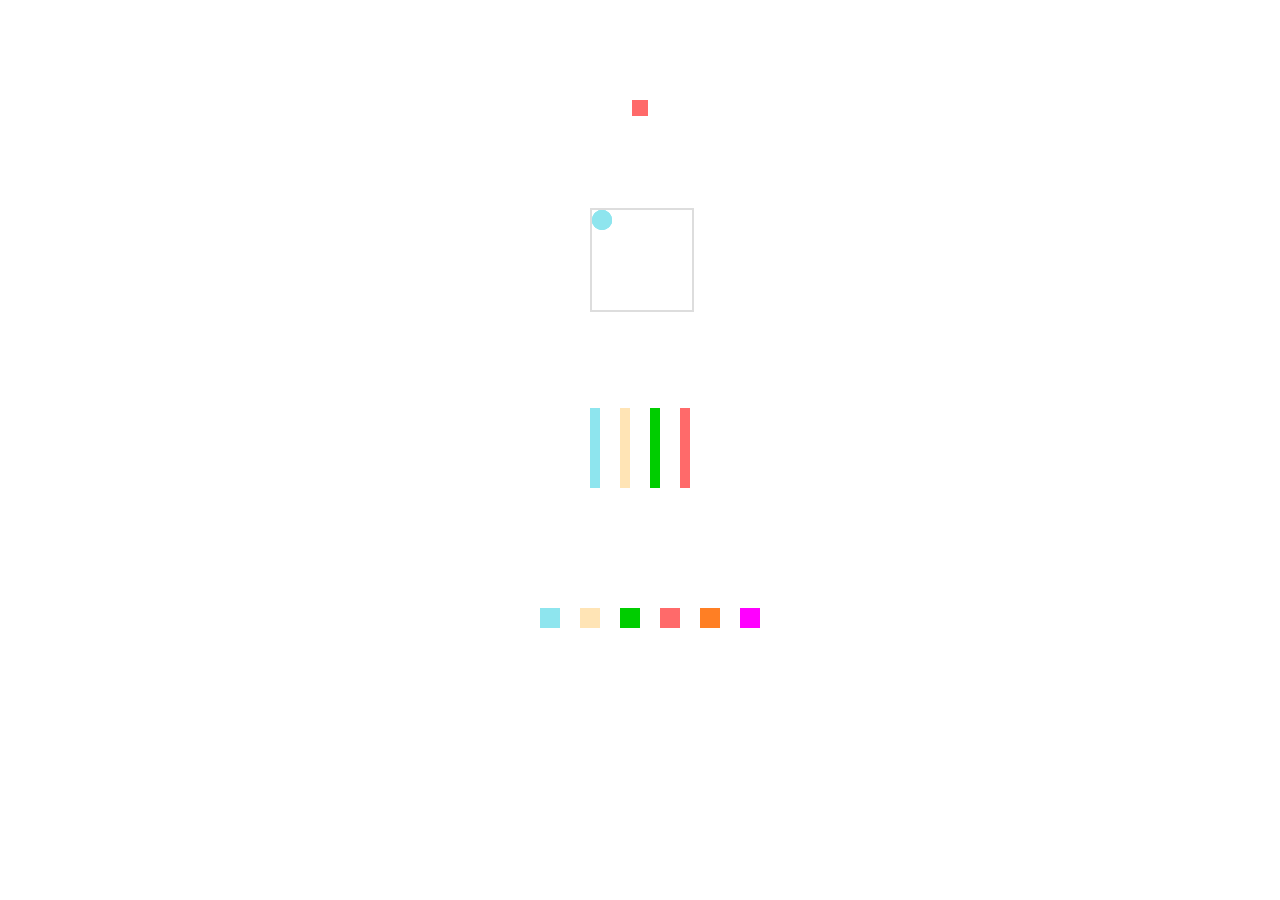
<file: css3小特效/index.html>
<!DOCTYPE html>
<html>

<head>
    <title>多种多样的加载中特效</title>
    <meta charset="utf-8">
    <style type="text/css">
    #loading_1 {
        width: 400px;
        height: 200px;
        /*border: 1px solid #ddd;*/
        position: relative;
        animation: rotate 2s infinite;
        margin: 0 auto;
    }
    
    @keyframes rotate {
        0% {
            transform: rotate(0deg);
        }
        50% {
            transform: rotate(180deg);
        }
        100% {
            transform: rotate(360deg);
        }
    }
    
    .cir {
        position: absolute;
        width: 16px;
        height: 16px;
        overflow: hidden;
        top: 92px;
        left: 192px;
    }
    
    #loading_1 div:nth-child(1) {
        background: #8EE5EE;
    }
    
    #loading_1 div:nth-child(2) {
        background: #FFE4B5;
    }
    
    #loading_1 div:nth-child(3) {
        background: #00CD00;
    }
    
    #loading_1 div:nth-child(4) {
        background: #FF6A6A;
    }
    
    .cir1 {
        animation: loading_1 2s linear infinite;
    }
    
    @keyframes loading_1 {
        0% {
            top: 62px;
            left: 162px;
        }
        50% {
            top: 92px;
            left: 192px;
        }
        100% {
            top: 62px;
            left: 162px;
        }
    }
    
    .cir2 {
        animation: loading_2 2s linear infinite;
    }
    
    @keyframes loading_2 {
        0% {
            top: 62px;
            left: 222px;
        }
        50% {
            top: 92px;
            left: 192px;
        }
        100% {
            top: 62px;
            left: 222px;
        }
    }
    
    .cir3 {
        animation: loading_3 2s linear infinite;
    }
    
    @keyframes loading_3 {
        0% {
            top: 122px;
            left: 162px;
        }
        50% {
            top: 92px;
            left: 192px;
        }
        100% {
            top: 122px;
            left: 162px;
        }
    }
    
    .cir4 {
        animation: loading_4 2s linear infinite;
    }
    
    @keyframes loading_4 {
        0% {
            top: 122px;
            left: 222px;
        }
        50% {
            top: 92px;
            left: 192px;
        }
        100% {
            top: 122px;
            left: 222px;
        }
    }
    
    #loading_2 {
        width: 400px;
        height: 200px;
        position: relative;
        margin: 0 auto;
    }
    
    #loading_2 div {
        width: 100px;
        height: 100px;
        position: absolute;
        margin-left: 150px;
        border: 2px solid #ddd;
        /* animation: loading 1.8s linear infinite; */
    }
    
    #loading_2 span {
        display: block;
        width: 20px;
        height: 20px;
        border-radius: 20px;
         background: #8EE5EE;
    }
    
    @keyframes loading {
        0% {
            transform: rotate(0deg);
        }
        10% {
            transform: rotate(45deg);
        }
        50% {
            opacity: 1;
            transform: rotate(160deg);
        }
        62% {
            opacity: 0;
        }
        65% {
            opacity: 0;
            transform: rotate(200deg);
        }
        90% {
            transform: rotate(340deg);
        }
        100% {
            transform: rotate(360deg);
        }
    }
    
 /*    #loading_2 span {
       
    } */
    
    #loading_2 div:nth-child(1) {
        animation-delay: 0.2s;
    }
    
    #loading_2 div:nth-child(2) {
        animation-delay: 0.4s;
    }
    
    #loading_2 div:nth-child(3) {
        animation-delay: 0.6s;
    }
    
    #loading_2 div:nth-child(4) {
        animation-delay: 0.8s;
    }
    
    #loading_3 {
        width: 400px;
        height: 200px;
        margin: 0 auto;
    }
    
    #loading_3 div {
        float: left;
        width: 10px;
        height: 80px;
        margin-left: 20px;
        animation: scale 1.5s linear infinite;
    }
    
    @keyframes scale {
        0% {
            transform: scale(1, 1);
        }
        50% {
            transform: scale(1, 1.8);
        }
        100% {
            transform: scale(1, 1);
        }
    }
    
    #loading_3 div:nth-child(1) {
        background: #8EE5EE;
        margin-left: 150px;
        animation-delay: 0.2s;
    }
    
    #loading_3 div:nth-child(2) {
        background: #FFE4B5;
        animation-delay: 0.4s;
    }
    
    #loading_3 div:nth-child(3) {
        background: #00CD00;
        animation-delay: 0.6s;
    }
    
    #loading_3 div:nth-child(4) {
        background: #FF6A6A;
        animation-delay: 0.8s;
    }
    
    #loading_4 {
        width: 400px;
        height: 200px;
        margin: 0 auto;
    }
    
    #loading_4 div {
        width: 20px;
        height: 20px;
        float: left;
        margin-right: 20px;
        animation: dash 2s linear infinite;
    }
    
    @keyframes dash {
        0% {
            opacity: 1;
        }
        50% {
            opacity: 0;
        }
        100% {
            opacity: 1;
        }
    }
    
    #loading_4 div:nth-child(1) {
        background: #8EE5EE;
        margin-left: 100px;
        animation-delay: 0.2s;
    }
    
    #loading_4 div:nth-child(2) {
        background: #FFE4B5;
        animation-delay: 0.4s;
    }
    
    #loading_4 div:nth-child(3) {
        background: #00CD00;
        animation-delay: 0.6s;
    }
    
    #loading_4 div:nth-child(4) {
        background: #FF6A6A;
        animation-delay: 0.8s;
    }
    
    #loading_4 div:nth-child(5) {
        background: #FF7F24;
        animation-delay: 1s;
    }
    
    #loading_4 div:nth-child(6) {
        background: #FF00FF;
        animation-delay: 1.2s;
    }
    </style>
</head>

<body>
    <div id="loading_1">
        <div class="cir cir1"><span></span></div>
        <div class="cir cir2"><span></span></div>
        <div class="cir cir3"><span></span></div>
        <div class="cir cir4"><span></span></div>
    </div>
    <div id="loading_2">
        <div><span></span></div>
        <div><span></span></div>
        <div><span></span></div>
        <div><span></span></div>
    </div>
    <div id="loading_3">
        <div></div>
        <div></div>
        <div></div>
        <div></div>
    </div>
    <div id="loading_4">
        <div></div>
        <div></div>
        <div></div>
        <div></div>
        <div></div>
        <div></div>
    </div>
</body>

</html>
</file>
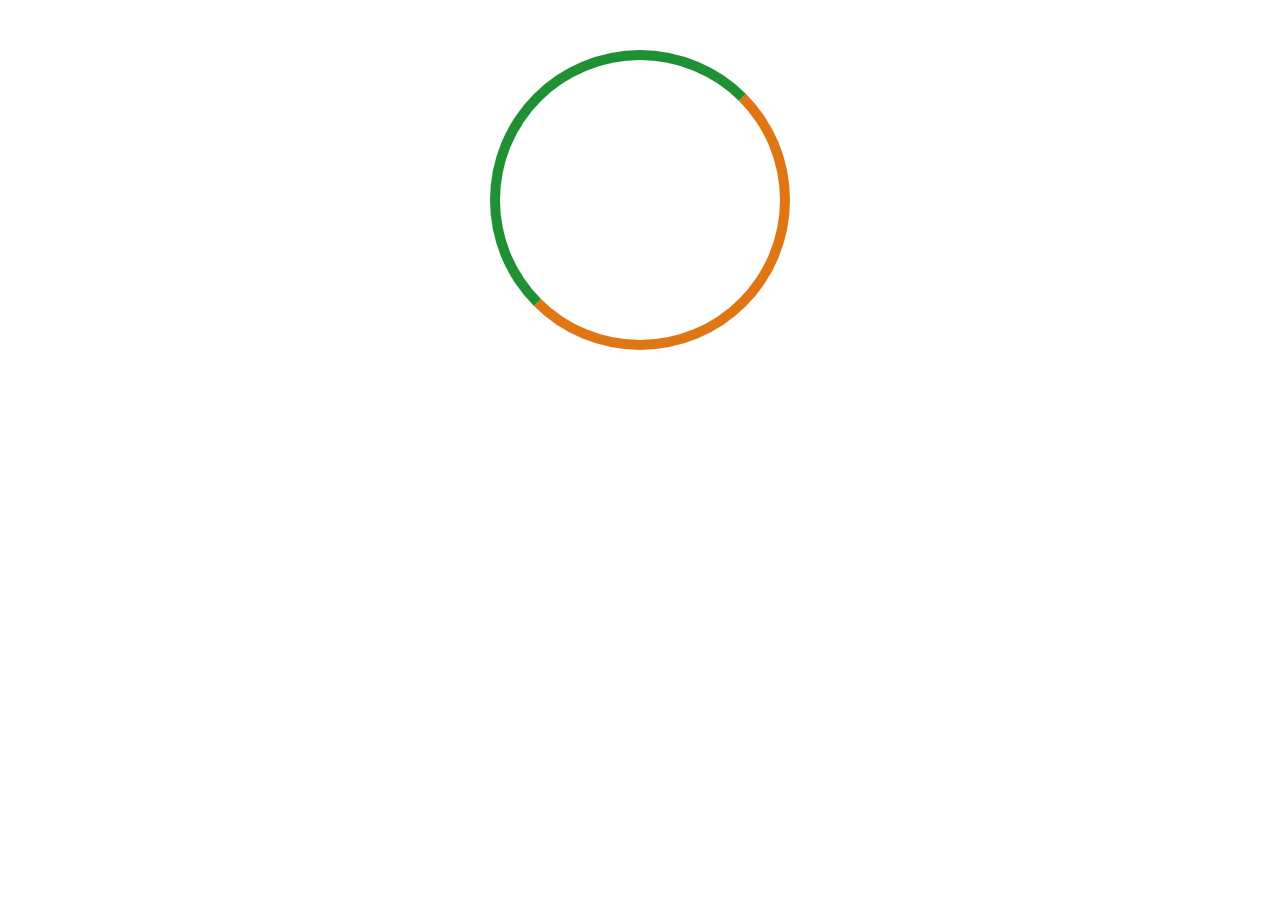
<file: csshover特效/index.html>
<!DOCTYPE html>
<html>
	<head>
		<meta charset="UTF-8">
		<title>css3Hover</title>
		<style>
			body{margin:0;padding: 0;}
			.box,.img,.border,.mask{width: 300px;height: 300px;}
			.box{margin: 50px auto;position: relative;cursor: pointer;}
			.border{border: solid 10px #1f9034;position: absolute;top: 0;left: 0;border-radius: 50%;border-right:solid 10px #E07514;border-bottom:solid 10px #E07514;box-sizing: border-box;-webkit-box-sizing: border-box;transition: all 0.5s ease-in-out;}
			.img{background-repeat:no-repeat ;background-position: center center;background-size: cover;border-radius: 50%;}
			.box:hover .border{transform:rotate(180deg);-webkit-transform:rotate(180deg); }
			.mask{position: absolute;top: 0;left: 0;border-radius: 50%;transition: all 0.5s ease-in-out;}
			.box:hover .mask{background: rgba(0,0,0,0.5);color:rgba(255,255,255,1);}
			.text{position: absolute;top: 49%;text-align: center;font-size: 38px;color: #fff;left: 50%;margin-left: -76px;}
		</style>
	</head>
	<body>
		<div class="box">
			<div class="img" style="background-image:url(http://www.ldqxn.com/d/file/p/20150305/b40ac2e94eb4b52ffac14cf6ef72d6cd.jpg)"></div>
			<div class="mask">
				<div class="text">世界很美</div>
			</div>
			<div class="border"></div>
		</div>
	</body>
</html>
</file>
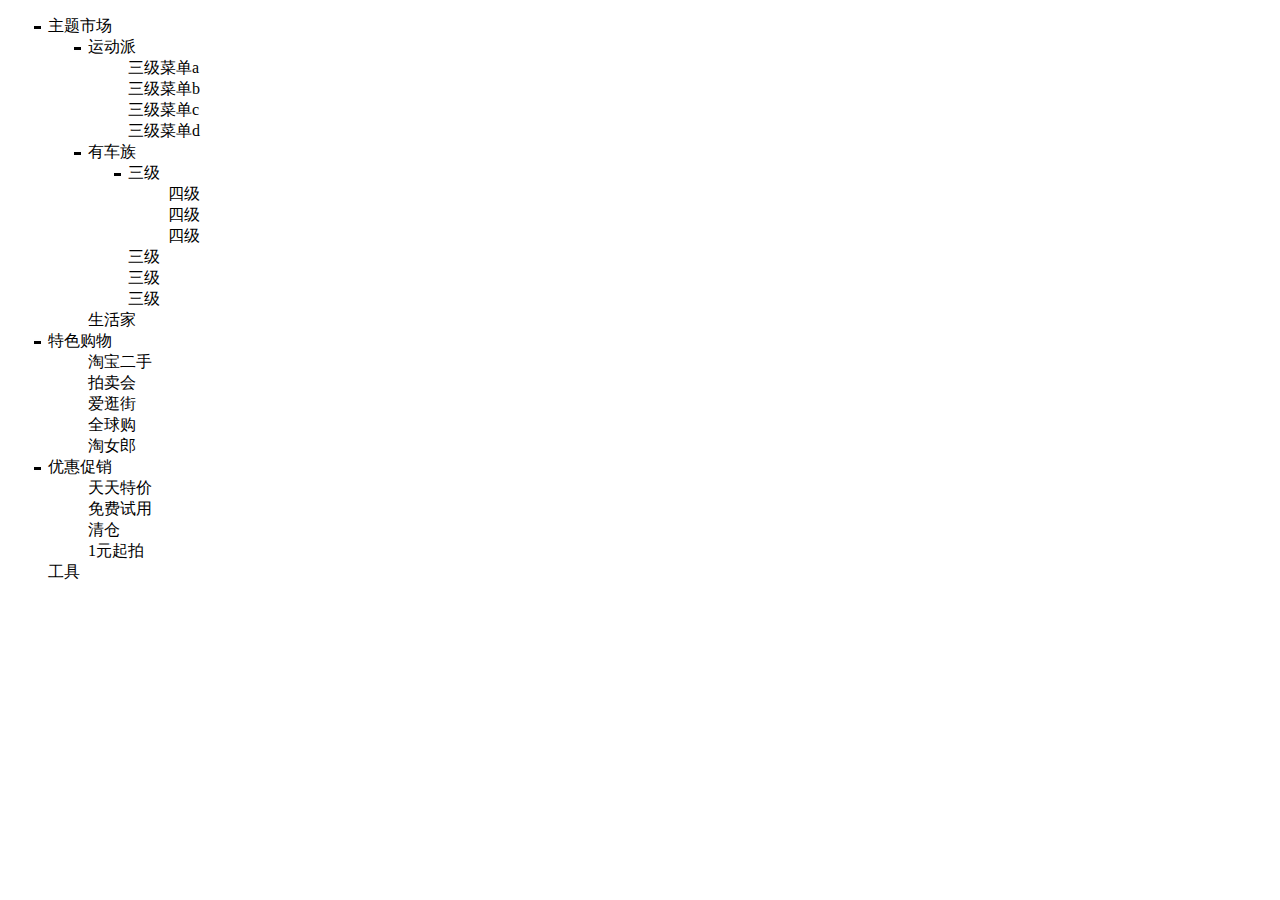
<file: 树形动画/index.html>
<!DOCTYPE html>
<html>

	<head>
		<meta charset="utf-8" />
		<title></title>
	</head>
	<style type="text/css">
		
		ul li.yiji {
			list-style-image: url(img/-.gif);
		}
	</style>

	<body>
		<ul>
			<li class="yiji">主题市场
				<ul>
					<li>运动派
						<ul>
							<li>三级菜单a</li>
							<li>三级菜单b</li>
							<li>三级菜单c</li>
							<li>三级菜单d</li>
						</ul>
					</li>
					<li>有车族
						<ul>
							<li>三级
								<ul>
									<li>四级</li>
									<li>四级</li>
									<li>四级</li>
								</ul>
							</li>
							<li>三级</li>
							<li>三级</li>
							<li>三级</li>
						</ul>
					</li>
					<li>生活家</li>
				</ul>
			</li>
			<li class="yiji">特色购物
				<ul>
					<li>淘宝二手</li>
					<li>拍卖会</li>
					<li>爱逛街</li>
					<li>全球购</li>
					<li>淘女郎</li>
				</ul>
			</li>
			<li class="yiji">优惠促销
				<ul>
					<li>天天特价</li>
					<li>免费试用</li>
					<li>清仓</li>
					<li>1元起拍</li>
				</ul>
			</li>
			<li>工具</li>
		</ul>
		<script type="text/javascript" src="js/jquery-1.11.3.js"></script>
		<script type="text/javascript">
			//has()匹配含有选择器所匹配的元素的元素
			//is()根据选择器、元素或 jQuery 对象来检测匹配元素集合
			$(function() {
				$("li:has(ul)").click(function(event) {//为包含ul元素的li定义点击事件
					//event.stopPropagation();
					if (this == event.target) {//判断点击当前li是否触发的目标对象
						/*
						if ($(this).children().is(":hidden")) {
							$(this).css("list-style-image", "url(img/-.gif)").children().show(500)
						} else {
							$(this).css("list-style-image", "url(img/1.gif)").children().hide(500)
						}
						*/
						if($(this).children().is(":hidden")){
							$(this).css("list-style-image", "url(img/-.gif)")
						} else {
							$(this).css("list-style-image", "url(img/1.gif)")
						}
						$(this).children().toggle("slow");
						
					}
				});
				$("li:not(:has(ul))").css("list-style","none");
			});
		</script>

	</body>

</html>
</file>
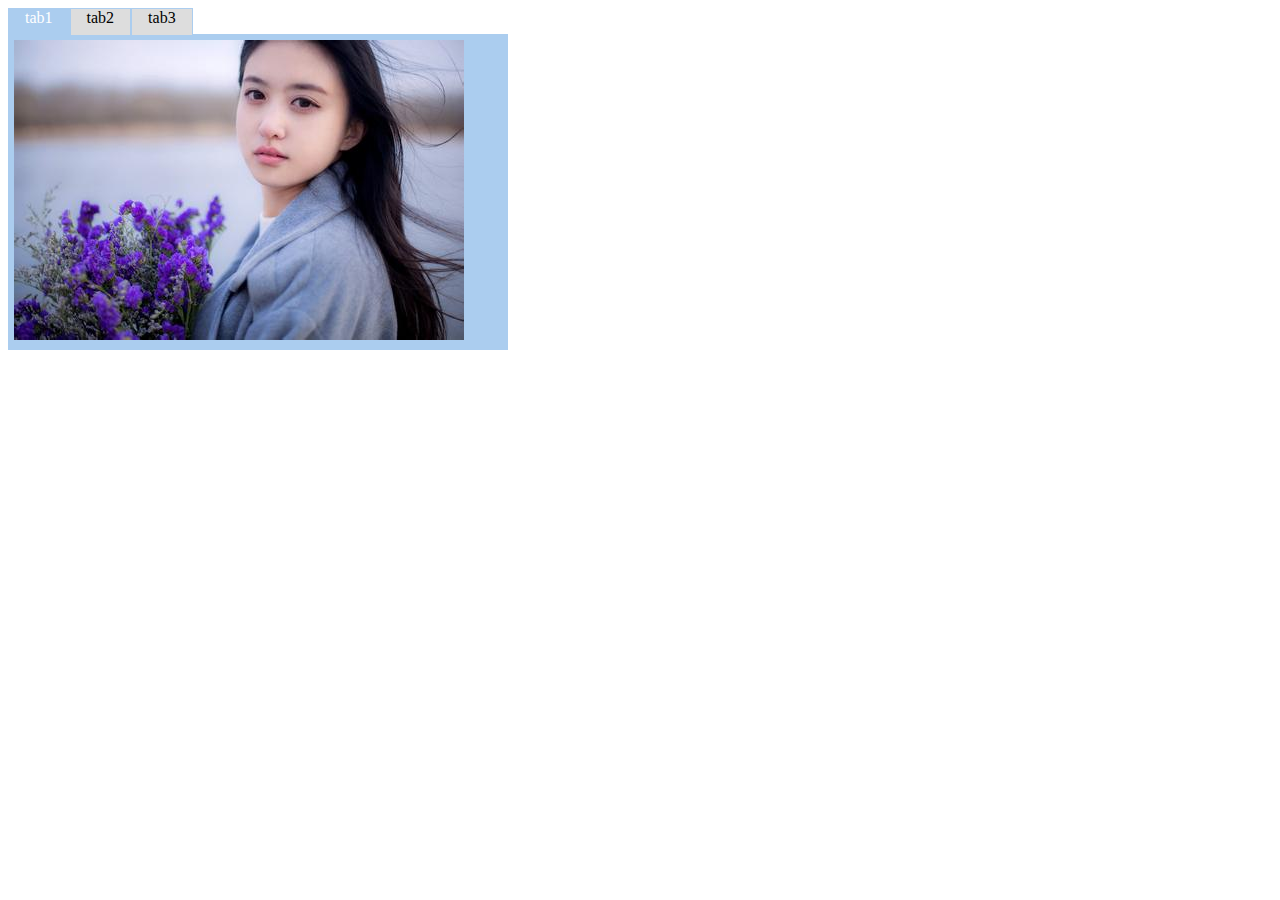
<file: 选项卡切换/index.html>
<!DOCTYPE html>
<html>

	<head>
		<meta charset="utf-8" />
		<title></title>
		<style type="text/css">
			ul,
			ol {
				list-style: none;
				margin: 0;
				padding: 0;
			}
			ul {
				width: 500px;
				height: 26px;
			}
			ul li {
				float: left;
				height: 26px;
				padding: 0 16px;
				cursor: pointer;
			}
			ol {
				width: 488px;
				padding: 6px;
				background: #abcdef;
			}
			.hide {
				display: none;
			}
			.show {
				display: block;
			}
			.normal {
				color: black;
				background: #ddd;
				border: 1px solid #abcdef;
				border-bottom: 0;
			}
			.hover {
				color: #fff;
				background: #abcdef;
				border: 1px solid #abcdef;
				border-bottom: 0;
			}
		</style>

	</head>

	<body>
		<div id="tab">
			<ul>
				<li>tab1</li>
				<li>tab2</li>
				<li>tab3</li>
			</ul>
			<ol>
				<li><img src="img/1.jpg" /></li>
				<li><img src="img/5.jpg" /></li>
				<li><img src="img/3.jpg" /></li>
			</ol>
		</div>

		<script type="text/javascript" src="js/jquery-1.11.3.js"></script>
		<script type="text/javascript">
			$(function() {
				var $uli = $("ul li");
				var $oli = $("ol li");
				$oli.addClass("hide");
				$oli[0].className = "show";
				$uli.addClass("normal");
				$uli[0].className = "hover";
				
				
				$uli.mouseover(function() {
					var index = $(this).index();
					$uli.removeClass().addClass("normal");
					$(this).removeClass().addClass("hover");
					$oli.removeClass().addClass("hide");
					$oli.eq(index).removeClass().addClass("show");
				});
				
			})
		</script>

	</body>

</html>
</file>
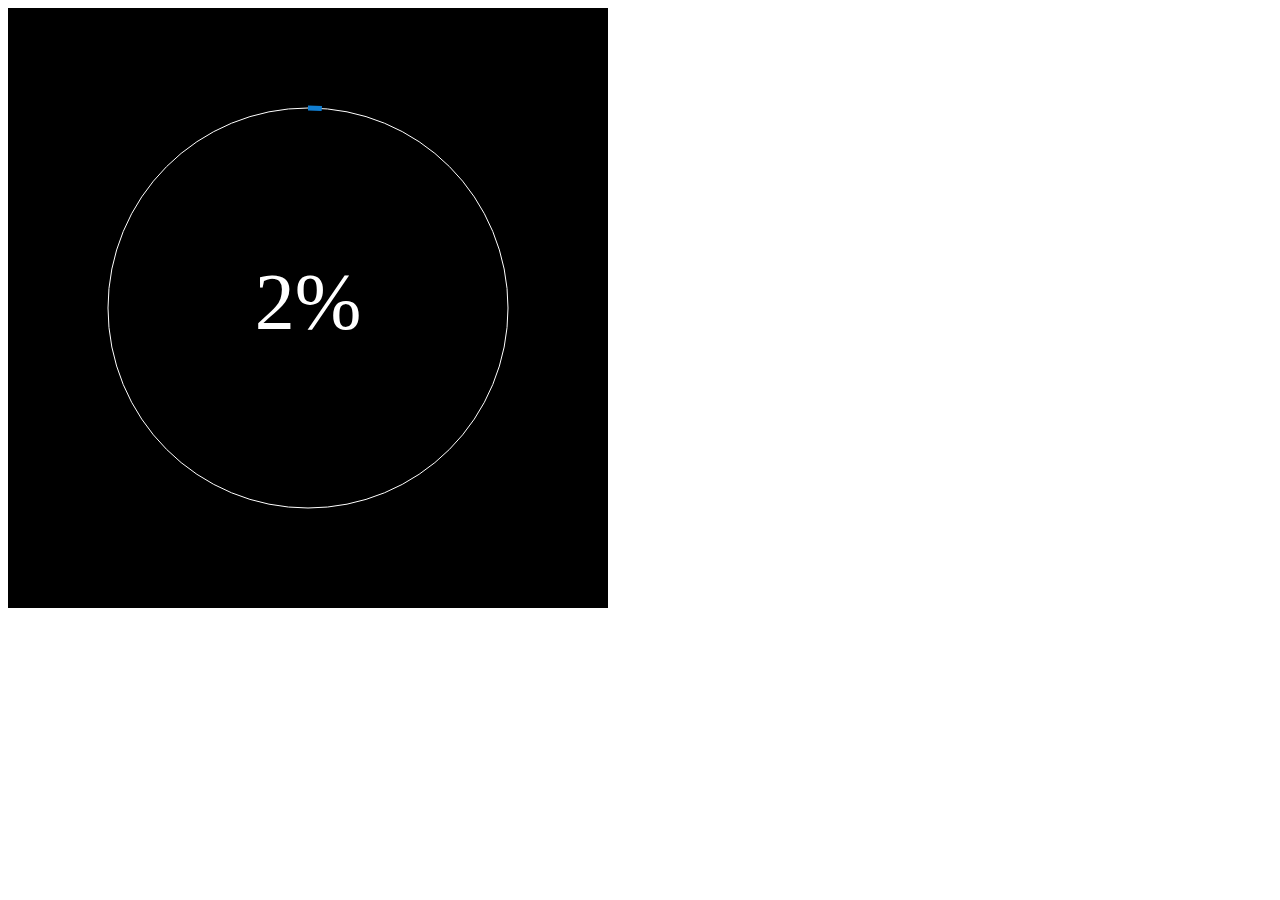
<file: 圆形进度条.html>
<!DOCTYPE html>
<html lang="en">
    <head>
        <meta charset="utf-8">
        <style>
            body {
                background: white;
            }
            canvas {
                background: black;
            }
        </style>
        <script>
        window.onload = function() {
            var canvas = document.getElementById("canvas");
            var context = canvas.getContext("2d");
            //圆心
            var x = canvas.width / 2;
            var y = canvas.height / 2;
            var radius = 200;
            var currentNum = 0;//当前执行的次数
            //完成多长时间加载完毕
            //每执行一次花费：20ms
            //执行一分钟需要执行多少次
            var nums = 1 * 60 * 1000 / 20;
            //每执行一次需要转多少角度
            var speed = Math.PI * 2 / nums;
            
            //绘制外边的圆
            var drawWhiteCircle = function() {
                context.save();
                context.beginPath();
                context.strokeStyle = "white";
                context.arc(x, y, radius, 0, 2 * Math.PI, false);
                context.stroke();
                context.closePath();
                context.restore();
            }
            //传递角度：angle
            var drawBlueCircle = function(angle) {
                context.save();
                context.beginPath();
                context.lineWidth = 5;
                context.strokeStyle = "#117ED1";
                context.arc(x, y, radius, -Math.PI / 2, -Math.PI / 2 + angle, false);
                context.stroke();
                context.closePath();
                context.restore();
            }

            var drawText = function(txt) {
                context.save();
                context.beginPath();
                context.fillStyle = "white";
                context.font = "80px 宋体";
                context.textAlign = "center";
                context.textBaseline = "middle";
                //绘制文字
                context.fillText(txt, x, y);
                context.closePath();
                context.restore();
            }

           
            var timer = window.setInterval(function() {
                currentNum ++;//当前执行次数
                context.clearRect(0, 0, canvas.width, canvas.height);
                drawWhiteCircle();
                // drawBlueCircle(currentNum * Math.PI / 180);
                drawBlueCircle(currentNum * speed);
                // var val = Math.ceil(currentNum / 360 * 100);
                var val = Math.ceil(currentNum / nums * 100);
                drawText(val + "%");//绘制文字
                // if(currentNum >= 360) {
                //     clearInterval(timer);
                //     currentNum = 0;
                // }
                //当达到最大执行次数时候，执行完毕
                if(currentNum >= nums) {
                    clearInterval(timer);
                    currentNum = 0;
                }
            }, 20);
            
        }
        </script>
    </head>
    <body>
        <canvas id="canvas" width="600" height="600"></canvas>
    </body>
</html>
</file>
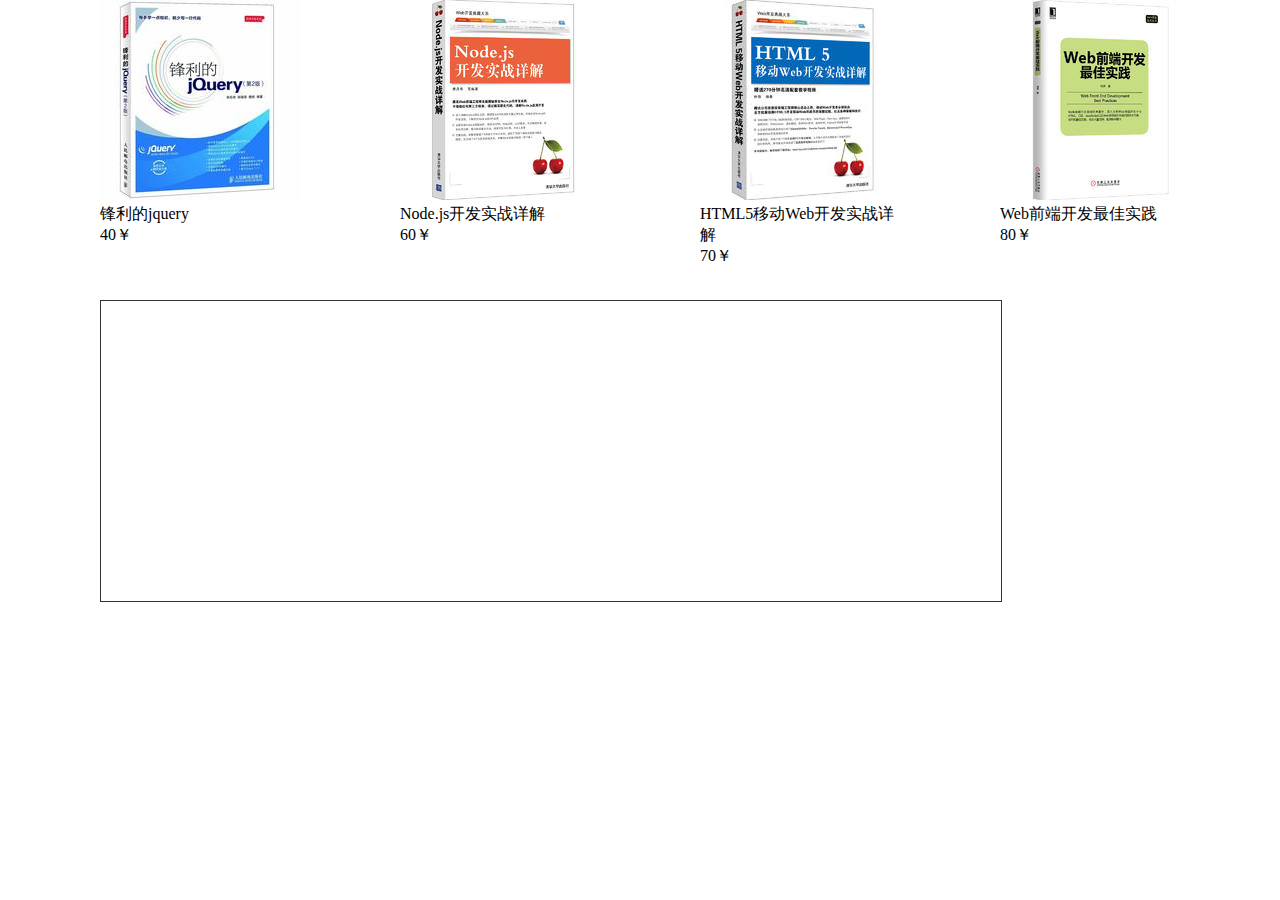
<file: 拖拽购物车.html>
<!DOCTYPE html>
<html lang="en">
    <head>
        <meta charset="utf-8">
        <style>
        	*{margin: 0;padding: 0;}
			li{list-style: none;}
			li{float: left;width: 200px;height: 200px;margin-left: 100px;}
			#div1{width: 900px;height: 300px;border:1px solid #333;position: absolute;top:300px;left:100px;}
			#div1 p{width: 900px;height: 30px;border-bottom: 1px solid #333;line-height: 30px;}
			.a1{width: 300px;float: left;}
			.a2{width: 300px;float: left;}
			.a3{width: 300px;float: left;}
			#allmoney{float: right;}
        </style>
        <script>
        window.onload = function(){

        	var aLi = document.getElementsByTagName('li');
        	var oDiv = document.getElementById('div1');
        	
        	var iSum = 0;
        	var allMoney = null;

        	

        	var obj = {};

        	for( var i = 0 ; i < aLi.length ; i++ ){

        		aLi[i].ondragstart = function (ev){

        			var ev = ev || window.envent;
        			var aP = this.getElementsByTagName('p');

        			ev.dataTransfer.setData('title',aP[0].innerHTML);
        			ev.dataTransfer.setData('money',aP[1].innerHTML);
        			ev.dataTransfer.setDragImage(this,100,100);

        		}

        	}

        	oDiv.ondragover = function (ev){

        		ev.preventDefault();

        	};

        	oDiv.ondrop = function (ev){

        		ev.preventDefault();
        		
        		var sTitle = ev.dataTransfer.getData('title');
        		var sMoney = ev.dataTransfer.getData('money');


        		if( !obj[sTitle] ){
        			
        			var oP = document.createElement('p');
        		
	        		var oSpan = document.createElement('span');
	        		oSpan.className = 'a1';
	        		oSpan.innerHTML = 1;
	        		oP.appendChild(oSpan);

	        		var oSpan = document.createElement('span');
	        		oSpan.className = 'a2';
	        		oSpan.innerHTML = sTitle;
	        		oP.appendChild(oSpan);

	        		var oSpan = document.createElement('span');
	        		oSpan.className = 'a3';
	        		oSpan.innerHTML = sMoney;
	        		oP.appendChild(oSpan);
	        		
					oDiv.appendChild(oP);

	        		obj[sTitle] = 1;

        		}else{
        			
        			var a1 = document.getElementsByClassName('a1');
        			var a2 = document.getElementsByClassName('a2');

        			for (var i = 0; i < a2.length; i++) {
        				
        				if( a2[i].innerHTML == sTitle ){

        					a1[i].innerHTML = parseInt(a1[i].innerHTML) + 1;

        				}

        			};
        		
        		}

        		if( !allMoney ){

        			allMoney = document.createElement('div');
        			allMoney.id = 'allmoney';

        		}
        		
        		iSum = iSum + parseInt(sMoney);
        		allMoney.innerHTML = iSum + '￥';

        		oDiv.appendChild(allMoney);

        	};
        
        };
        </script>
    </head>
    <body>
    	<ul>
    		<li draggable='true'>
    			<img src="images/22786088-1_b_0.jpg" height="200" width="200" alt="">
	    		<p>锋利的jquery</p>
	    		<p>40￥</p>
    		</li>
    	</ul>
    	<ul>
    		<li draggable='true'>
	    		<img src="images/23446345-1_b_3.jpg" height="200" width="200" alt="">
	    		<p>Node.js开发实战详解</p>
	    		<p>60￥</p>
    		</li>
    	</ul>
    	<ul>
    		<li draggable='true'>
	    		<img src="images/23567020-1_b_2.jpg" height="200" width="200" alt="">
	    		<p>HTML5移动Web开发实战详解</p>
	    		<p>70￥</p>
    		</li>
    	</ul>
    	<ul>
    		<li draggable='true'>
	    		<img src="images/23634404-1_b_2.jpg" height="200" width="200" alt="">
	    		<p>Web前端开发最佳实践</p>
	    		<p>80￥</p>
    		</li>
    	</ul>
    	<div id="div1"></div>
    </body>
</html>
</file>
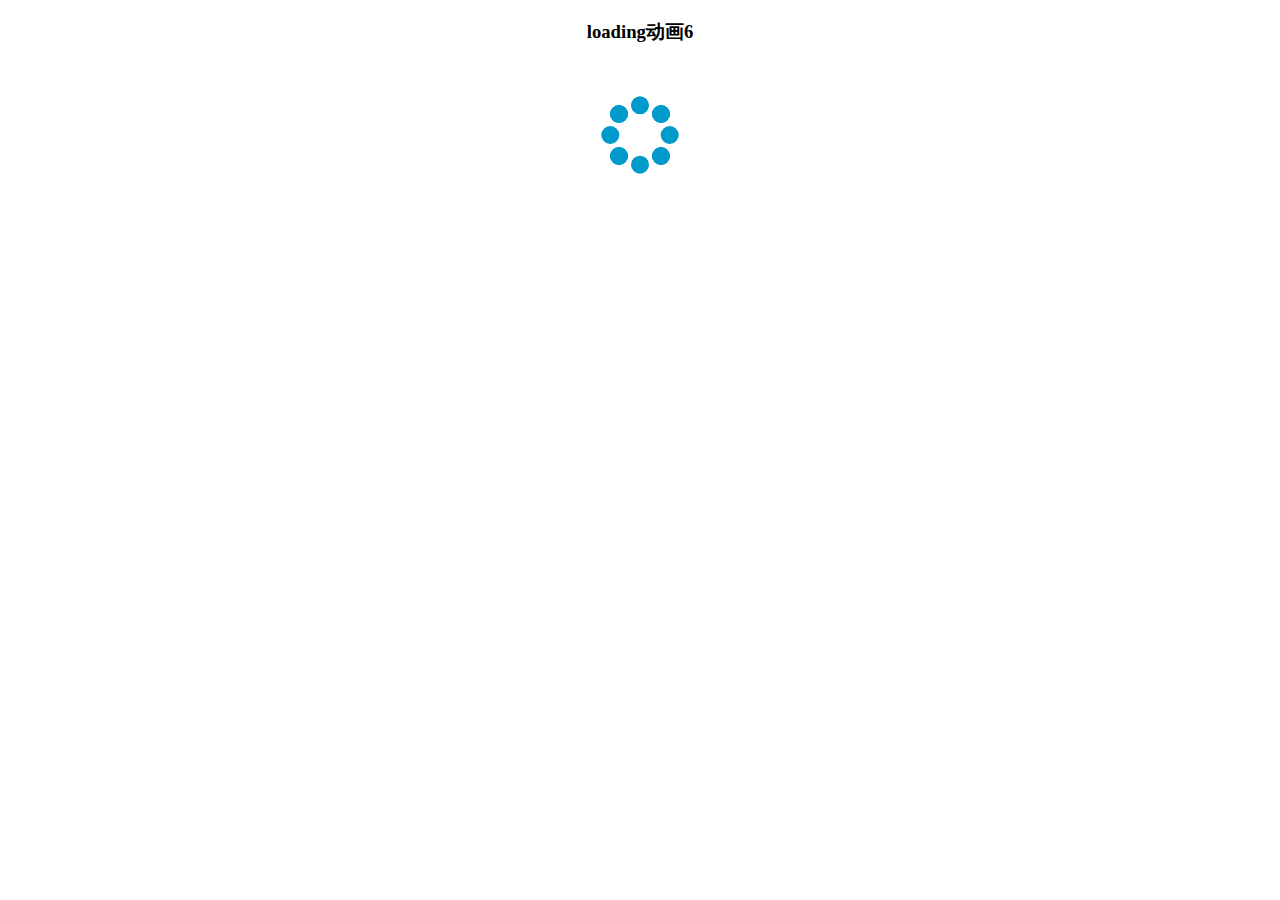
<file: css3小特效/loading.html>
<!doctype html>
<html>
<head>
<meta charset="utf-8">
<title>loading动画</title>
<h3>loading动画6</h3>
<style>
h3{ text-align:center;}
.loading-demo6 { margin: 60px auto; width: 60px; height: 60px; position: relative; }
.container1 > div, .container2 > div, .container3 > div { width: 18px; height: 18px; background-color: #09c; border-radius: 100%; position: absolute; -webkit-animation: bouncedelay 1.2s infinite ease-in-out; animation: bouncedelay 1.2s infinite ease-in-out; -webkit-animation-fill-mode: both; animation-fill-mode: both; }
.loading-demo6 .loading-demo6-container { position: absolute; width: 100%; height: 100%; }
.container2 { -webkit-transform: rotateZ(45deg); transform: rotateZ(45deg); }
.container3 { -webkit-transform: rotateZ(90deg); transform: rotateZ(90deg); }
.circle1 { top: 0; left: 0; }
.circle2 { top: 0; right: 0; }
.circle3 { right: 0; bottom: 0; }
.circle4 { left: 0; bottom: 0; }
.container2 .circle1 { -webkit-animation-delay: -1.1s; animation-delay: -1.1s; }
.container3 .circle1 { -webkit-animation-delay: -1.0s; animation-delay: -1.0s; }
.container1 .circle2 { -webkit-animation-delay: -0.9s; animation-delay: -0.9s; }
.container2 .circle2 { -webkit-animation-delay: -0.8s; animation-delay: -0.8s; }
.container3 .circle2 { -webkit-animation-delay: -0.7s; animation-delay: -0.7s; }
.container1 .circle3 { -webkit-animation-delay: -0.6s; animation-delay: -0.6s; }
.container2 .circle3 { -webkit-animation-delay: -0.5s; animation-delay: -0.5s; }
.container3 .circle3 { -webkit-animation-delay: -0.4s; animation-delay: -0.4s; }
.container1 .circle4 { -webkit-animation-delay: -0.3s; animation-delay: -0.3s; }
.container2 .circle4 { -webkit-animation-delay: -0.2s; animation-delay: -0.2s; }
.container3 .circle4 { -webkit-animation-delay: -0.1s; animation-delay: -0.1s; }
 @-webkit-keyframes bouncedelay {  0%, 80%, 100% {
-webkit-transform: scale(0.0)
}
 40% {
-webkit-transform: scale(1.0)
}
}
 @keyframes bouncedelay {  0%, 80%, 100% {
 transform: scale(0.0);
 -webkit-transform: scale(0.0);
}
40% {
 transform: scale(1.0);
 -webkit-transform: scale(1.0);
}
}
</style>
<div class="loading-demo6">
  <div class="loading-demo6-container container1">
    <div class="circle1"></div>
    <div class="circle2"></div>
    <div class="circle3"></div>
    <div class="circle4"></div>
  </div>
  <div class="loading-demo6-container container2">
    <div class="circle1"></div>
    <div class="circle2"></div>
    <div class="circle3"></div>
    <div class="circle4"></div>
  </div>
  <div class="loading-demo6-container container3">
    <div class="circle1"></div>
    <div class="circle2"></div>
    <div class="circle3"></div>
    <div class="circle4"></div>
  </div>
</div>
</body>
</html>
</file>
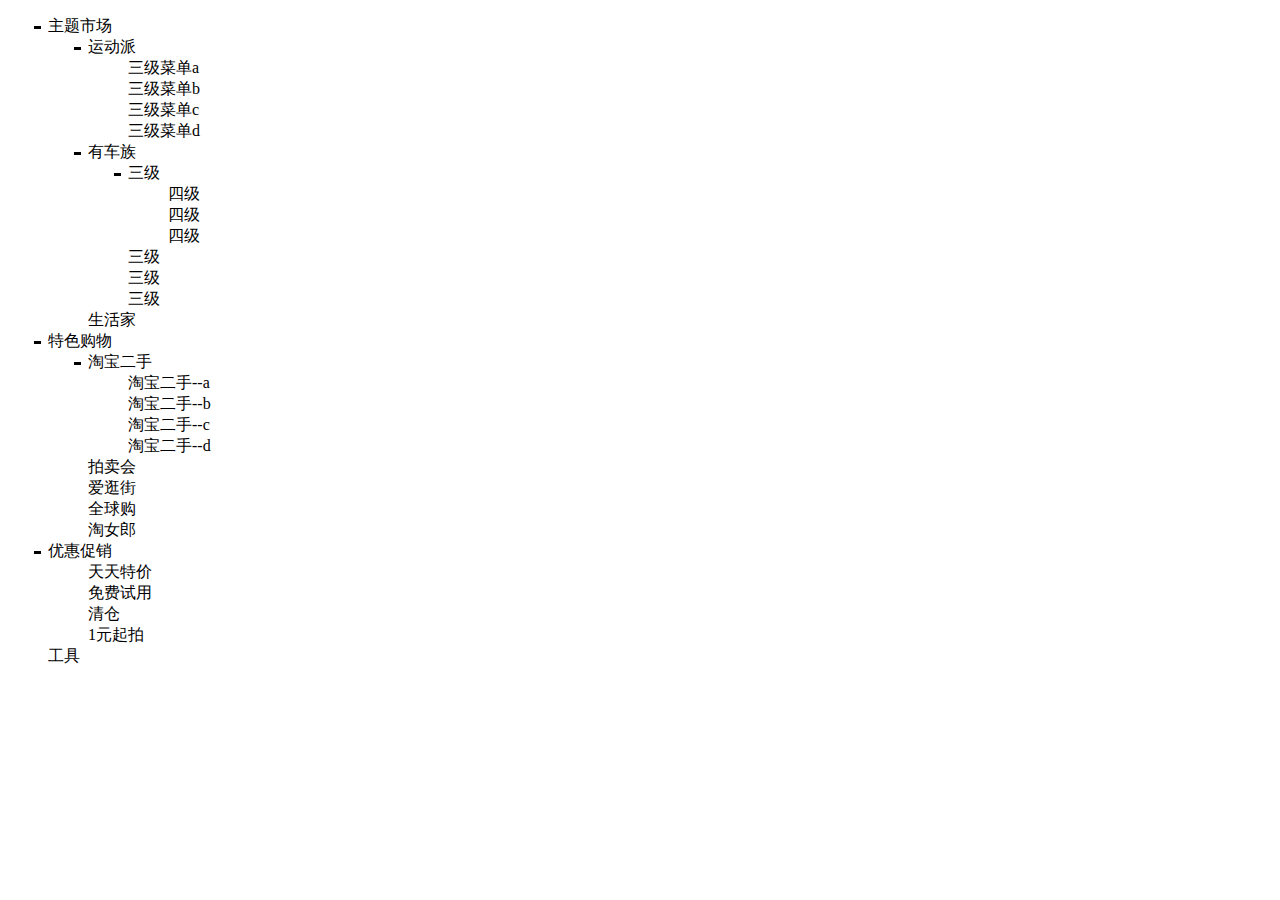
<file: 树形动画/index - 副本.html>
<!DOCTYPE html>
<html>

	<head>
		<meta charset="utf-8" />
		<title></title>
	</head>
	<style type="text/css">
		ul li.yiji {
			list-style-image: url(img/-.gif);
		}
	</style>

	<body>
		<ul>
			<li class="yiji">主题市场
				<ul>
					<li>运动派
						<ul>
							<li>三级菜单a</li>
							<li>三级菜单b</li>
							<li>三级菜单c</li>
							<li>三级菜单d</li>
						</ul>
					</li>
					<li>有车族
						<ul>
							<li>三级
								<ul>
									<li>四级</li>
									<li>四级</li>
									<li>四级</li>
								</ul>
							</li>
							<li>三级</li>
							<li>三级</li>
							<li>三级</li>
						</ul>
					</li>
					<li>生活家</li>
				</ul>
			</li>
			<li class="yiji">特色购物
				<ul>
					<li>淘宝二手
						<ul>
							<li>淘宝二手--a</li>
							<li>淘宝二手--b</li>
							<li>淘宝二手--c</li>
							<li>淘宝二手--d</li>
						</ul>
					</li>
					<li>拍卖会</li>
					<li>爱逛街</li>
					<li>全球购</li>
					<li>淘女郎</li>
				</ul>
			</li>
			<li class="yiji">优惠促销
				<ul>
					<li>天天特价</li>
					<li>免费试用</li>
					<li>清仓</li>
					<li>1元起拍</li>
				</ul>
			</li>
			<li>工具</li>
		</ul>
		<script type="text/javascript" src="js/jquery-1.11.3.js"></script>
		<script type="text/javascript">
			$("li:has(ul)").click(function(event){
				
				//this 当前对象
				//event.target 事件触发对象
				if(this == event.target) {
					if($(this).children().is(":hidden")){
						$(this).css("list-style-image","url(img/-.gif)").children().show(500);
					} else {
						$(this).css("list-style-image","url(img/1.gif)").children().hide(500);
					}
				}
			});
			
			$("li").not(":has(ul)").css("list-style","none");
		</script>

	</body>

</html>
</file>
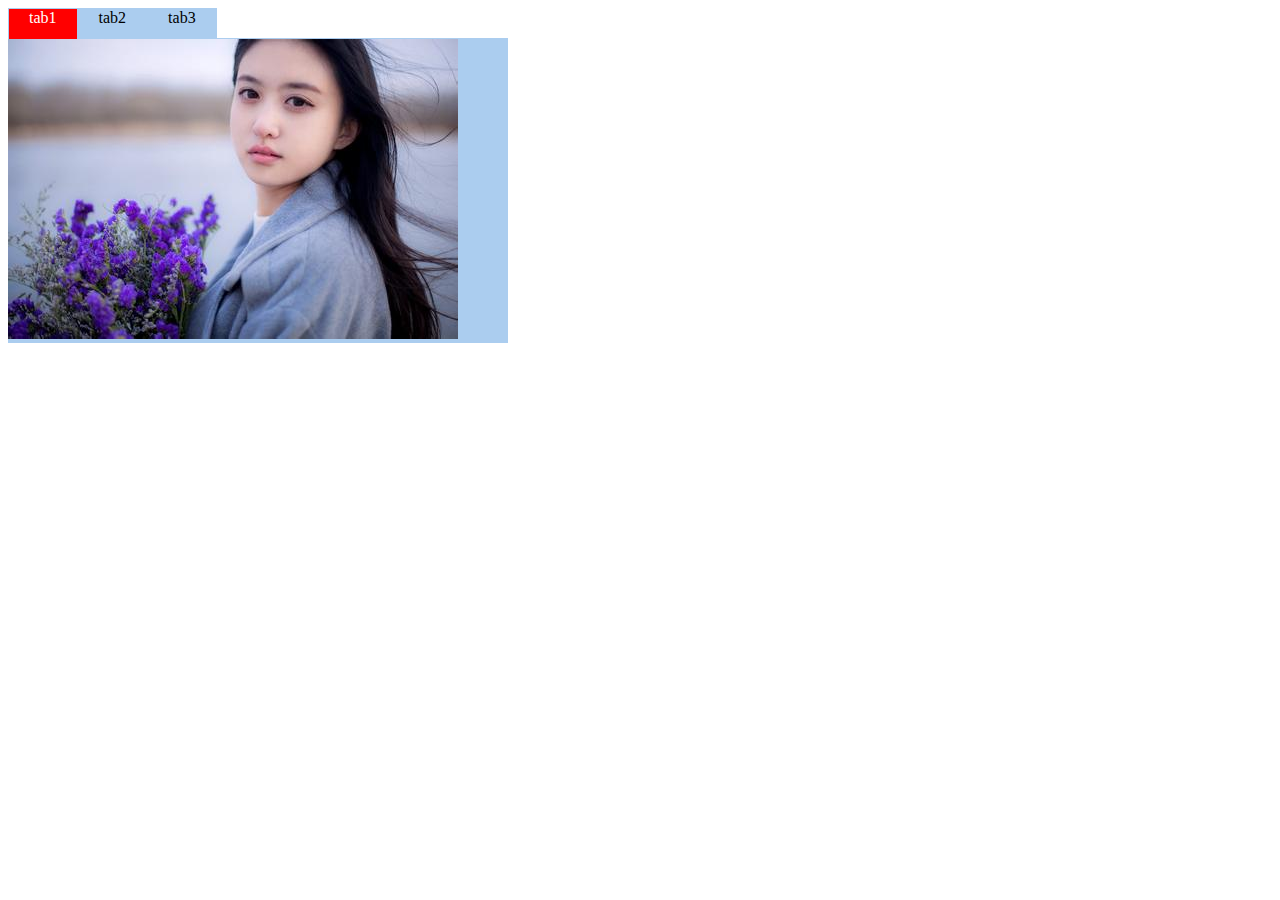
<file: 选项卡切换/new_file.html>
<!DOCTYPE html>
<html>

	<head>
		<meta charset="utf-8">
		<title></title>

		<style type="text/css">
			ul,
			ol {
				list-style: none;
				margin: 0;
				padding: 0;
			}
			ul {
				width: 500px;
				height: 30px;
			}
			ul li {
				float: left;
				height: 30px;
				padding: 0 20px;
			}
			ul li.normal {
				color: #000;
				background: #abcdef;
				border: 1px solid #abcdef;
				border-bottom: 0;
			}
			ul li.hover {
				color: #fff;
				background: red;
				border: 1px solid #abcdef;
				border-bottom: 0;
			}
			ol li {
				width: 500px;
				background: #abcdef;
			}
			ol li.show {
				display: block;
			}
			ol li.hide {
				display: none;
			}
		</style>

	</head>

	<body>

		<div id="tab">
			<ul>
				<li>tab1</li>
				<li>tab2</li>
				<li>tab3</li>
			</ul>
			<ol>
				<li><img src="img/1.jpg" /></li>
				<li><img src="img/5.jpg" /></li>
				<li><img src="img/3.jpg" /></li>
			</ol>

		</div>

		<script type="text/javascript" src="js/jquery-1.11.3.js"></script>

		<script type="text/javascript">
		
		var $uli = $("ul li");
		var $oli = $("ol li");
		$oli.addClass("hide");
		$oli.eq(0).removeClass().addClass("show");
		$uli.addClass("normal");
		$uli.eq(0).removeClass().addClass("hover");
		
		$uli.mouseover(function(){
			
			var $index = $(this).index();
			
			$(this).removeClass().addClass("hover").siblings().removeClass().addClass("normal");
			
			$oli.eq($index).removeClass().addClass("show").siblings().removeClass().addClass("hide");
			
			
		});
				
		</script>

	</body>

</html>
</file>
